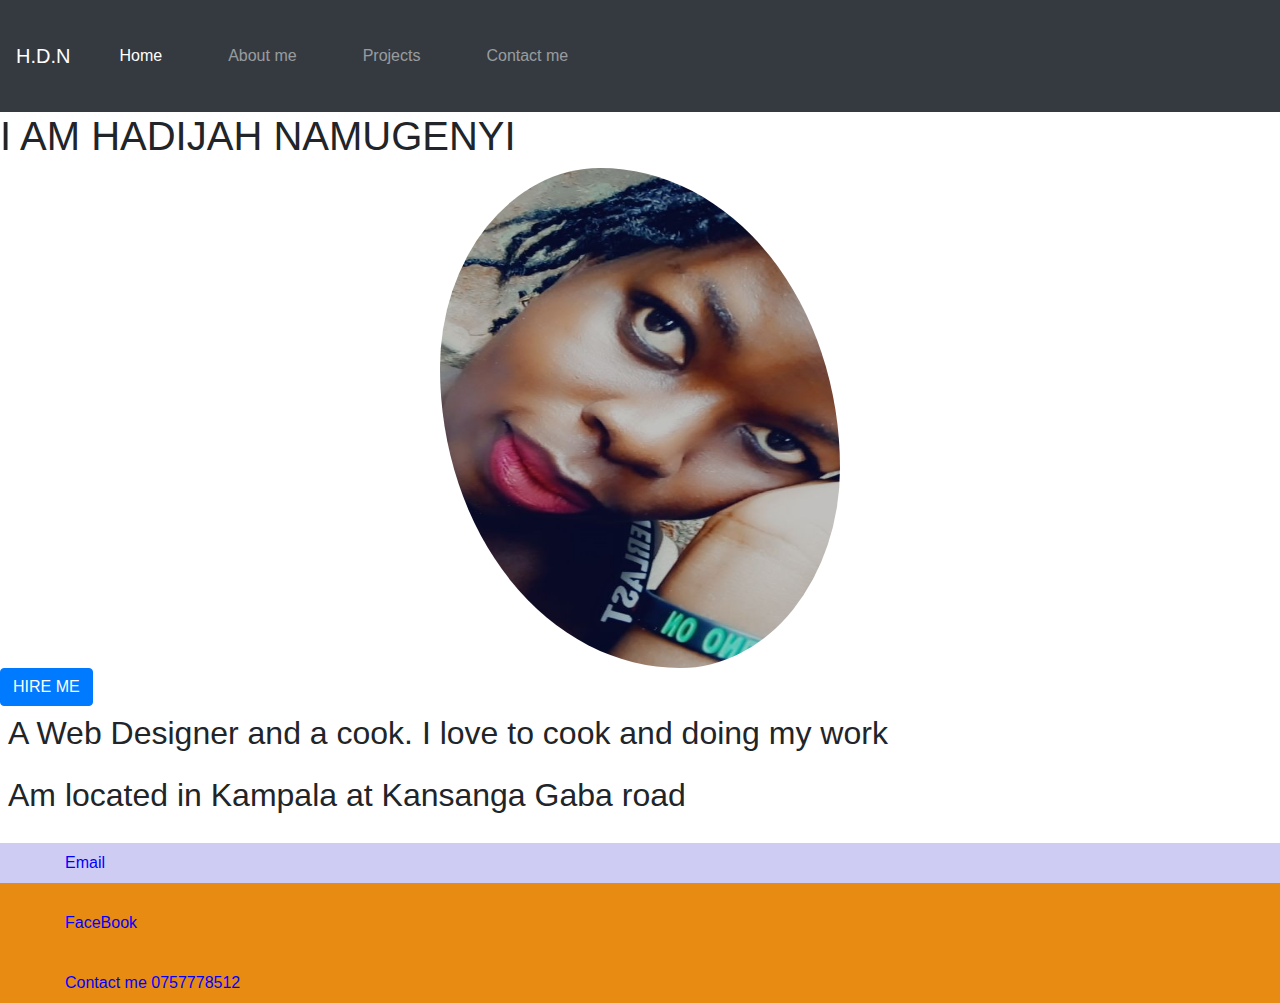
<file: hadijah/index.html>
<!DOCTYPE html>
<html lang="en">
<head>
    <meta charset="UTF-8">
    <meta http-equiv="X-UA-COMPATIBLE" content="IE=edge">
    <meta name="viewport" content="width=device-width, initial-scale=1.0">
<title>Hadijah Namugenyi</title>
<link rel="stylesheet" href="https://maxcdn.bootstrapcdn.com/bootstrap/4.0.0/css/bootstrap.min.css" integrity="sha384-Gn5384xqQ1aoWXA+058RXPxPg6fy4IWvTNh0E263XmFcJlSAwiGgFAW/dAiS6JXm" crossorigin="anonymous">
<link rel="stylesheet" href="styel.css"/>
</head>
<body>
      
   <nav class="navbar navbar-expand-lg navbar-dark bg-dark">
      <a class="navbar-brand" href="#">H.D.N</a>
      <button class="navbar-toggler" type="button" data-toggle="collapse" data-target="#navbarText" aria-controls="navbarText" aria-expanded="false" aria-label="Toggle navigation">
        <span class="navbar-toggler-icon">H.N</span>
      </button>
      <div class="collapse navbar-collapse" id="navbarText">
        <ul class="navbar-nav mr-auto">
          <li class="nav-item active">
            <a class="nav-link" href="index.html">Home </a>
          </li>
          <li class="nav-item">
            <a class="nav-link" href="aboutme.html">About me</a>
          </li>
          <li class="nav-item">
            <a class="nav-link" href="projects.html">Projects</a>
          </li>
          <li class="nav-item">
            <a class="nav-link" href="contact.html">Contact me</a>
          </li>
        </ul>
      </div>
    </nav>
   <section id="home">
   </section>

   <section id="About">
   </section>

   <section id="projects">
   </section>

   <section id="contact">
   </section>

<h1>I AM HADIJAH NAMUGENYI</h1>
<div></div>
   <img src="images.CSS/Snapchat-545622925.jpg" alt="Snapchat-54562292925" style="width:400px;height:500px;">
   <a class="btn btn-primary" href="#" role="button">HIRE ME</a>   
<h2>A Web Designer and a cook. I love to cook and doing my work</h2>
   <h2>Am located in Kampala at Kansanga Gaba road</h2>
  </div>

<div class="footer">
  <ul>
    <li>Email</li>
    <li>FaceBook</li>
    <li>Contact me 0757778512</li>
  </ul>

</div>
   </body>
</html>
</file>
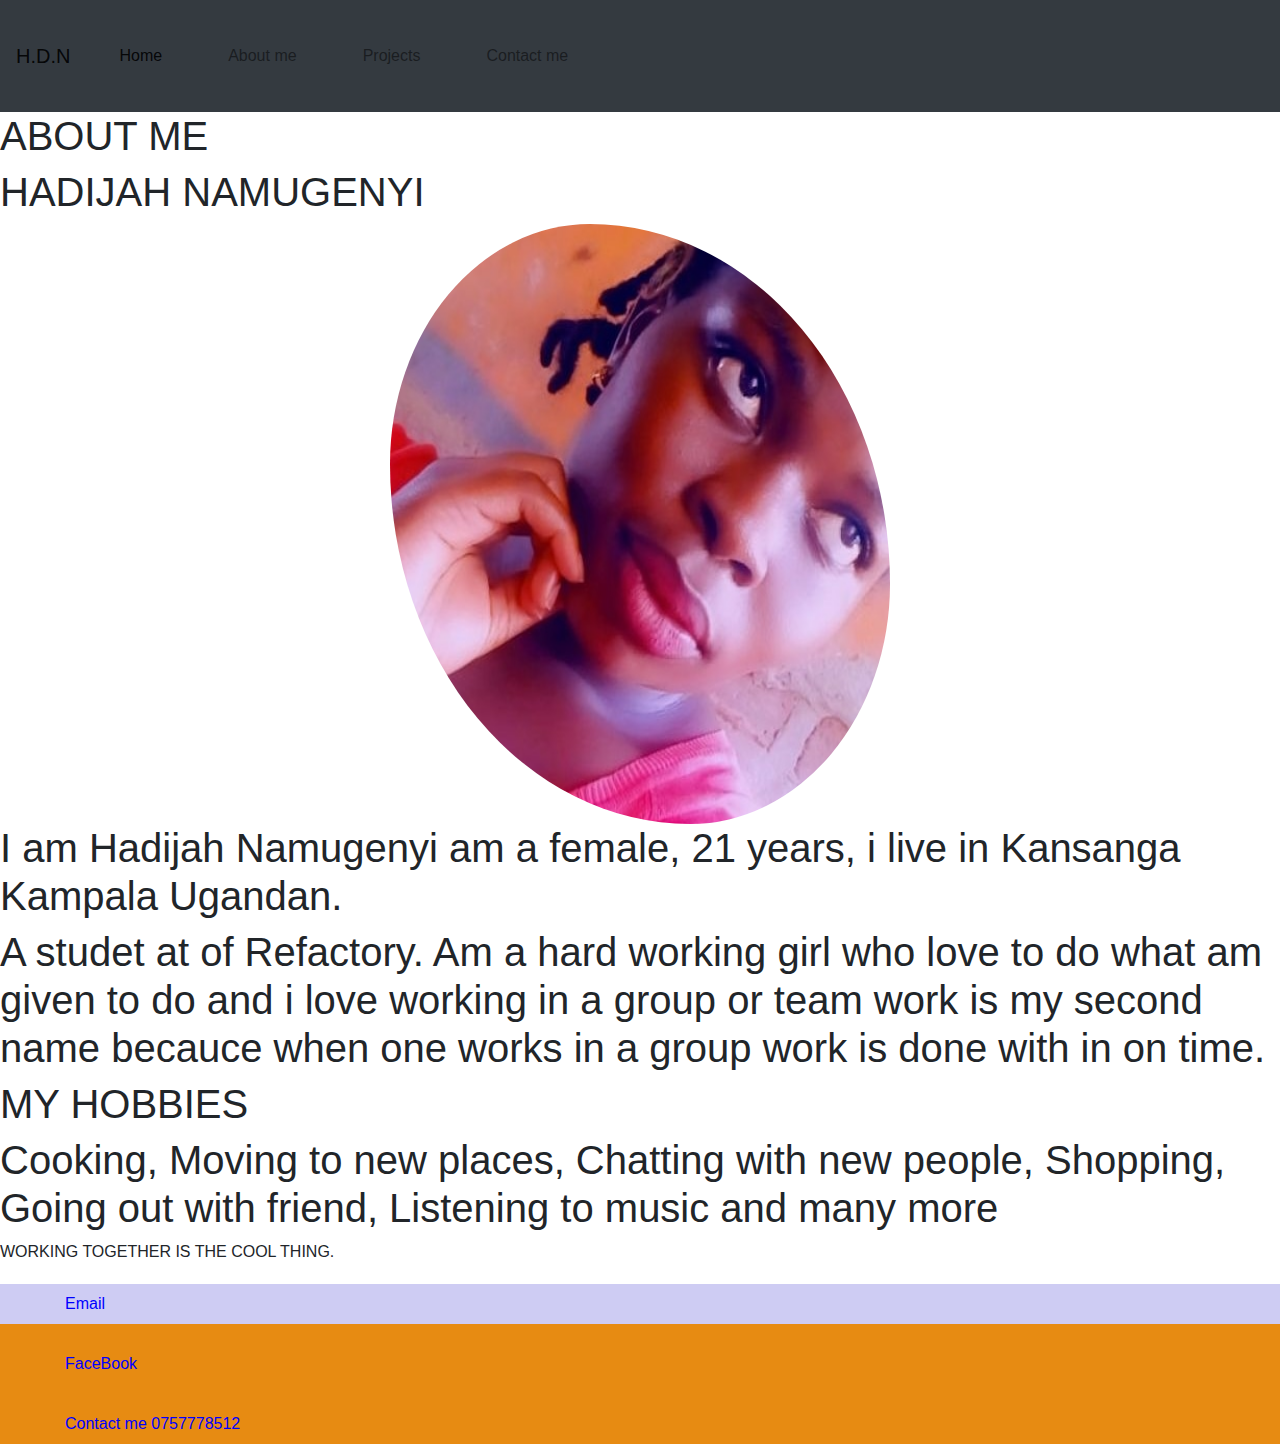
<file: hadijah/aboutme.html>
<!DOCTYPE html>
<html lang="en">
<head>
    <meta charset="UTF-8">
    <meta http-equiv="X-UA-COMPATIBLE" content="IE=edge">
    <meta name="viewport" content="width=device-width, initial-scale=1.0">
<title>Hadijah Namugenyi</title>
<link rel="stylesheet" href="https://maxcdn.bootstrapcdn.com/bootstrap/4.0.0/css/bootstrap.min.css" integrity="sha384-Gn5384xqQ1aoWXA+058RXPxPg6fy4IWvTNh0E263XmFcJlSAwiGgFAW/dAiS6JXm" crossorigin="anonymous">
<link rel="stylesheet" href="styel.css"/>

</head>

<body>
    <nav class="navbar navbar-expand-lg navbar-light bg-dark">
        <a class="navbar-brand" href="#">H.D.N</a>
        <button class="navbar-toggler" type="button" data-toggle="collapse" data-target="#navbarText" aria-controls="navbarText" aria-expanded="false" aria-label="Toggle navigation">
          <span class="navbar-toggler-icon">H.N</span>
        </button>
        <div class="collapse navbar-collapse" id="navbarText">
          <ul class="navbar-nav mr-auto">
            <li class="nav-item active">
              <a class="nav-link" href="index.html">Home </a>
            </li>
            <li class="nav-item">
              <a class="nav-link" href="aboutme.html">About me</a>
            </li>
            <li class="nav-item">
              <a class="nav-link" href="projects.html">Projects</a>
            </li>
            <li class="nav-item">
              <a class="nav-link" href="contact.html">Contact me</a>
            </li>
          </ul>
        </div>
      </nav>
    <h1>ABOUT ME</h1>
    <div>
        <h1>HADIJAH NAMUGENYI</h1>
        <div>
            <img src="images.CSS/IMG_20210530_000347_835.jpg" alt="Snapchat-20210530_000347_835.jpg" style="width:500px;height:600px;">
    </div>

<h1>I am Hadijah Namugenyi am a female, 21 years, i live in Kansanga Kampala Ugandan.</h1>
<h1>A studet at of Refactory. Am a hard working girl who love to do what am given to do and i love working in a group or team work is my second name becauce when one works in a group work is done with in on time.</h1>
<h1>MY HOBBIES</h1>
<h1>Cooking,

    Moving to new places,
    
    Chatting with new people,
    
    Shopping,
    
    Going out with friend,
    
    Listening to music and many more</h1>
<p>WORKING TOGETHER IS THE COOL THING.</p>
<div class="footer">
  <ul>
    <li>Email</li>
    <li>FaceBook</li>
    <li>Contact me 0757778512</li>
  </ul>

</div>
</body>
</html>
</file>
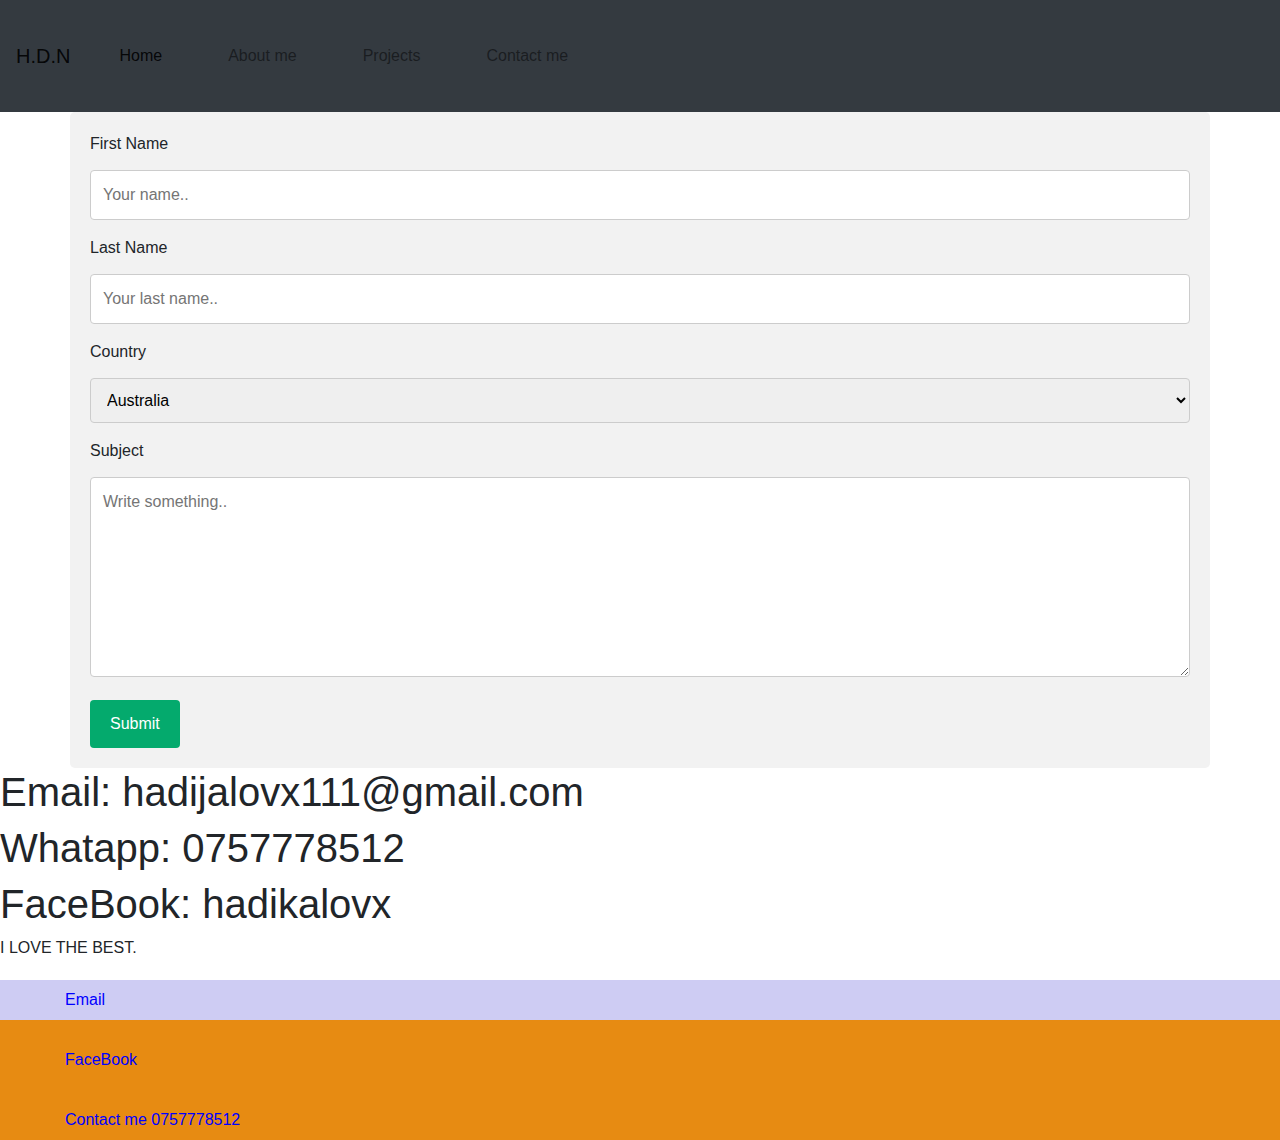
<file: hadijah/contact.html>
<!DOCTYPE html>
<html lang="en">
<head>
    <meta charset="UTF-8">
    <meta http-equiv="X-UA-COMPATIBLE" content="IE=edge">
    <meta name="viewport" content="width=device-width, initial-scale=1.0">
<title>Hadijah Namugenyi</title>
<link rel="stylesheet" href="https://maxcdn.bootstrapcdn.com/bootstrap/4.0.0/css/bootstrap.min.css" integrity="sha384-Gn5384xqQ1aoWXA+058RXPxPg6fy4IWvTNh0E263XmFcJlSAwiGgFAW/dAiS6JXm" crossorigin="anonymous">
<link rel="stylesheet" href="styel.css"/>
<title>CONTACT ME </title>
</head>
<body>
  <nav class="navbar navbar-expand-lg navbar-light bg-dark">
    <a class="navbar-brand" href="#">H.D.N</a>
    <button class="navbar-toggler" type="button" data-toggle="collapse" data-target="#navbarText" aria-controls="navbarText" aria-expanded="false" aria-label="Toggle navigation">
      <span class="navbar-toggler-icon">H.N</span>
    </button>
    <div class="collapse navbar-collapse" id="navbarText">
      <ul class="navbar-nav mr-auto">
        <li class="nav-item active">
          <a class="nav-link" href="index.html">Home </a>
        </li>
        <li class="nav-item">
          <a class="nav-link" href="aboutme.html">About me</a>
        </li>
        <li class="nav-item">
          <a class="nav-link" href="projects.html">Projects</a>
        </li>
        <li class="nav-item">
          <a class="nav-link" href="contact.html">Contact me</a>
        </li>
      </ul>
    </div>
  </nav>
    <div class="container">
        <form action="action_page.php">
      
          <label for="fname">First Name</label>
          <input type="text" id="fname" name="firstname" placeholder="Your name..">
      
          <label for="lname">Last Name</label>
          <input type="text" id="lname" name="lastname" placeholder="Your last name..">
      
          <label for="country">Country</label>
          <select id="country" name="country">
            <option value="australia">Australia</option>
            <option value="canada">Canada</option>
            <option value="usa">USA</option>
          </select>
      
          <label for="subject">Subject</label>
          <textarea id="subject" name="subject" placeholder="Write something.." style="height:200px"></textarea>
      
          <input type="submit" value="Submit">
      
        </form>
      </div>
<h1>Email: hadijalovx111@gmail.com</h1>
<h1>Whatapp: 0757778512</h1>
<h1>FaceBook: hadikalovx</h1>
<p>I LOVE THE BEST.</p>
<div class="footer">
  <ul>
    <li>Email</li>
    <li>FaceBook</li>
    <li>Contact me 0757778512</li>
  </ul>

</div>
</body>
</html>
</file>
<file: hadijah/styel.css>
/* Style inputs with type="text", select elements and textareas */
input[type=text], select, textarea {
    width: 100%; /* Full width */
    padding: 12px; /* Some padding */ 
    border: 1px solid #ccc; /* Gray border */
    border-radius: 4px; /* Rounded borders */
    box-sizing: border-box; /* Make sure that padding and width stays in place */
    margin-top: 6px; /* Add a top margin */
    margin-bottom: 16px; /* Bottom margin */
    resize: vertical /* Allow the user to vertically resize the textarea (not horizontally) */
  }
  
  /* Style the submit button with a specific background color etc */
  input[type=submit] {
    background-color: #04AA6D;
    color: white;
    padding: 12px 20px;
    border: none;
    border-radius: 4px;
    cursor: pointer;
  }
  
  /* When moving the mouse over the submit button, add a darker green color */
  input[type=submit]:hover {
    background-color: #45a049;
  }
  
  /* Add a background color and some padding around the form */
  .container {
    border-radius: 5px;
    background-color: #f2f2f2;
    padding: 20px;
  }
  /*Navbar */
  li{
    display: flex;
    list-style: none;
    margin: 20px 0px;
  }

 li{
    text-decoration: none;
    color: blue;
    padding: 8px 25px;
    transition: all .5s ease;
  }
  html{
    background-color: rgb(231, 139, 18);
  }
    
      img {
        display: block;
        margin-left: auto;
        margin-right: auto;
        width: 40%;
        border-radius: 40% 60%;
      }
      .footer {
        background-color: #ceccf3;
        height: 40px;
      }
      .footer-list{
        float: right;
      }
      .footer-list li {
        padding-bottom: 20px;
      }
      .p {
          margin: auto;
          padding: 8px;
      }
      h2{
      padding: 8px;
      }
</file>
